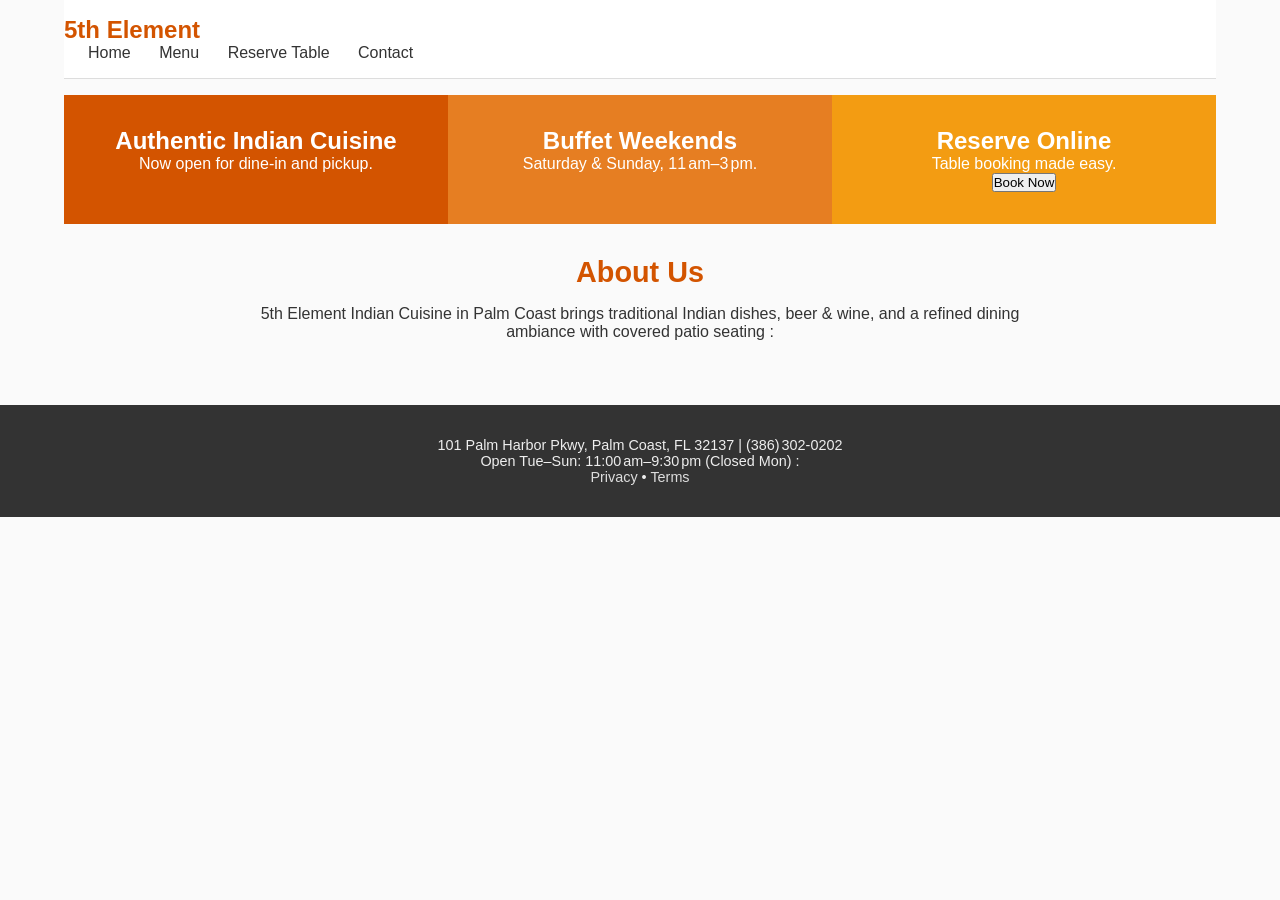
<file: index.html>
<!DOCTYPE html>
<html lang="en">
<head>
  <meta charset="UTF-8" /><meta name="viewport" content="width=device-width,initial-scale=1" />
  <title>5th Element Indian Cuisine – Palm Coast</title>
  <link rel="stylesheet" href="styles.css" />
</head>
<body>
  <header class="header container">
    <div class="logo">5th Element</div>

    <nav class="nav">
      <a href="index.html">Home</a>
      <a href="menu.html">Menu</a>
      <a href="reserve.html">Reserve Table</a>
      <a href="contact.html">Contact</a>
    </nav>
  </header>

  <div class="hero container">
    <div class="hero-panel">
      <h2>Authentic Indian Cuisine</h2>
      <p>Now open for dine‑in and pickup.</p>
    </div>
    <div class="hero-panel">
      <h2>Buffet Weekends</h2>
      <p>Saturday & Sunday, 11 am–3 pm.</p>
    </div>
    <div class="hero-panel">
      <h2>Reserve Online</h2>
      <p>Table booking made easy.</p>
      <button onclick="location.href='reserve.html'">Book Now</button>
    </div>
  </div>

  <section class="section container">
    <h2>About Us</h2>
    <p style="max-width: 800px; margin: 0 auto; text-align: center;">
      5th Element Indian Cuisine in Palm Coast brings traditional Indian dishes, beer & wine, and a refined dining ambiance with covered patio seating :
    </p>
  </section>

  <footer class="footer">
    <p>101 Palm Harbor Pkwy, Palm Coast, FL 32137 | (386) 302‑0202</p>
    <p>Open Tue–Sun: 11:00 am–9:30 pm (Closed Mon) :</p>
    <p><a href="#">Privacy</a> • <a href="#">Terms</a></p>
  </footer>
</body>
</html>
</file>
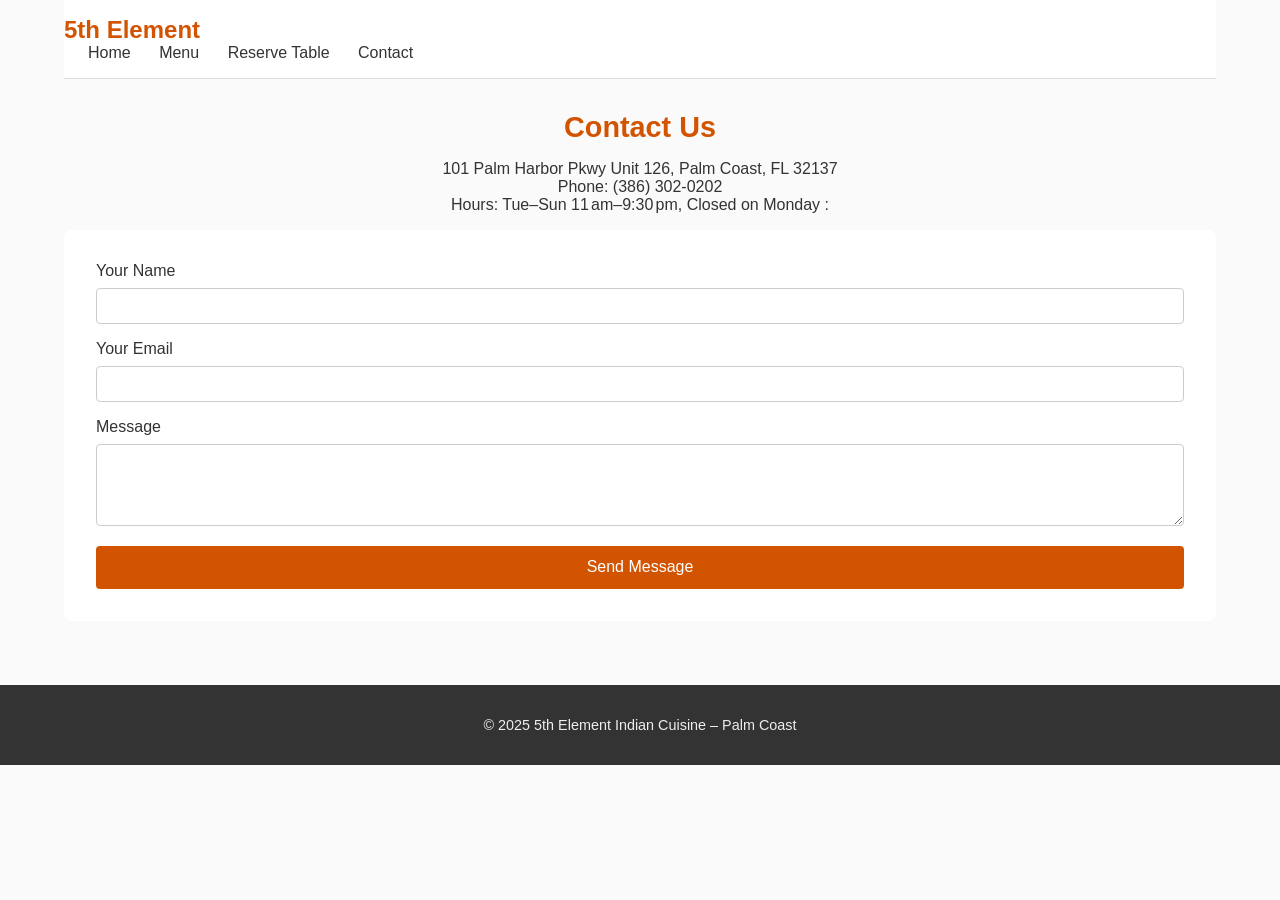
<file: contact.html>
<!DOCTYPE html>
<html lang="en"><head>
  <meta charset="UTF-8"/><meta name="viewport" content="width=device-width,initial-scale=1" />
  <title>Contact – 5th Element Palm Coast</title>
  <link rel="stylesheet" href="styles.css"/>
</head><body>
  <header class="header container">
    <div class="logo">5th Element</div>
    <nav class="nav">
      <a href="index.html">Home</a>
      <a href="menu.html">Menu</a>
      <a href="reserve.html">Reserve Table</a>
      <a href="contact.html">Contact</a>
    </nav>
  </header>

  <section class="section container">
    <h2>Contact Us</h2>
    <p style="text-align:center; margin-bottom:1rem;">
      101 Palm Harbor Pkwy Unit 126, Palm Coast, FL 32137<br/>
      Phone: (386) 302‑0202<br/>
      Hours: Tue–Sun 11 am–9:30 pm, Closed on Monday :
    </p>
    <form class="form">
      <label for="name">Your Name</label><input id="name" name="name" required/>
      <label for="email">Your Email</label><input id="email" name="email" type="email" required/>
      <label for="message">Message</label><textarea id="message" name="message" rows="4" required></textarea>
      <button type="submit">Send Message</button>
    </form>
  </section>

  <footer class="footer">
    <p>© 2025 5th Element Indian Cuisine – Palm Coast</p>
  </footer>
</body></html>
</file>
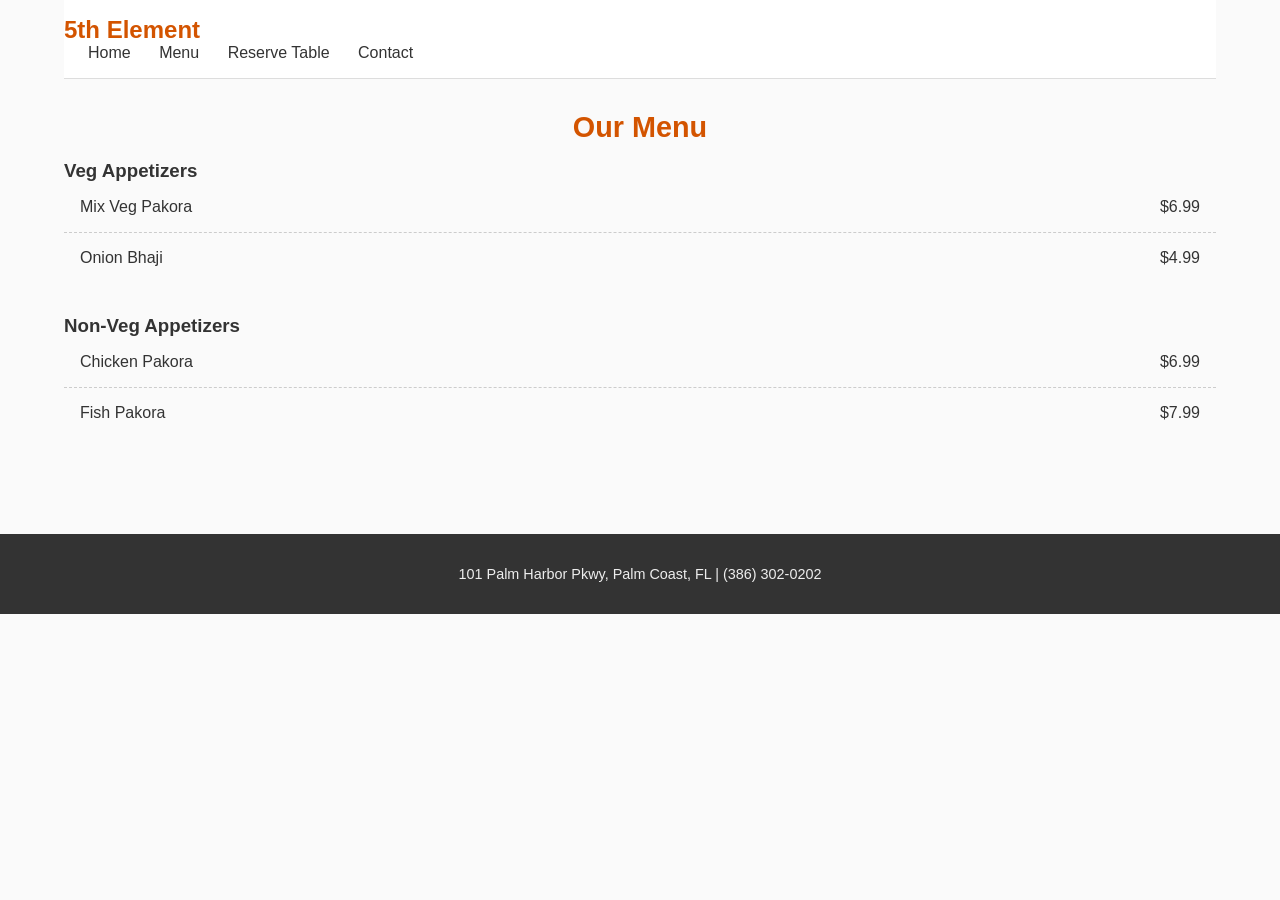
<file: menu.html>
<!DOCTYPE html>
<html lang="en"><head>
  <meta charset="UTF-8"/><meta name="viewport" content="width=device-width,initial-scale=1" />
  <title>Menu – 5th Element Palm Coast</title>
  <link rel="stylesheet" href="styles.css"/>
</head><body>
  <header class="header container">
    <div class="logo">5th Element</div>
    <nav class="nav">
      <a href="index.html">Home</a>
      <a href="menu.html">Menu</a>
      <a href="reserve.html">Reserve Table</a>
      <a href="contact.html">Contact</a>
    </nav>
  </header>

  <section class="section container">
    <h2>Our Menu</h2>

    <!-- Example categories -->
    <!-- Real categories based on OpenTable data: Appetizers, Soups & Salads, Thali, Tandoor, Indo‑Chinese, etc. :contentReference[oaicite:5]{index=5} -->

    <div id="appetizers" class="menu-category">
      <h3>Veg Appetizers</h3>
      <div class="menu-item"><span>Mix Veg Pakora</span><span>$6.99</span></div>
      <div class="menu-item"><span>Onion Bhaji</span><span>$4.99</span></div>
    </div>

    <div id="nonveg-appetizers" class="menu-category">
      <h3>Non‑Veg Appetizers</h3>
      <div class="menu-item"><span>Chicken Pakora</span><span>$6.99</span></div>
      <div class="menu-item"><span>Fish Pakora</span><span>$7.99</span></div>
    </div>

    <!-- Add more categories similarly from actual menu -->
  </section>

  <footer class="footer">
    <p>101 Palm Harbor Pkwy, Palm Coast, FL | (386) 302‑0202</p>
  </footer>
</body></html>
</file>
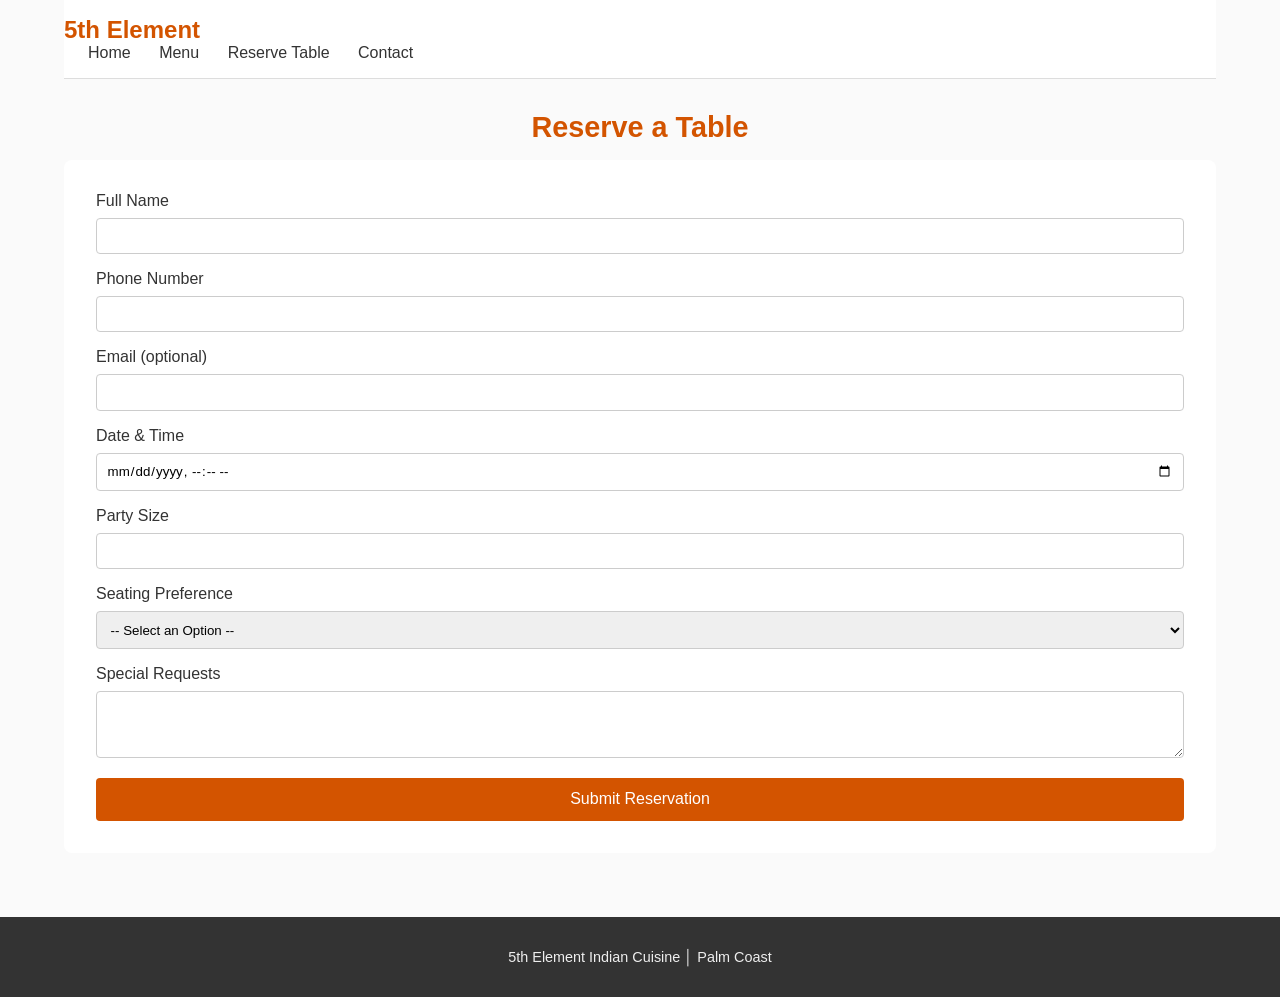
<file: reserve.html>
<!DOCTYPE html>
<html lang="en">
<head>
  <meta charset="UTF-8"/>
  <meta name="viewport" content="width=device-width,initial-scale=1" />
  <title>Reserve Table – 5th Element Palm Coast</title>
  <link rel="stylesheet" href="styles.css"/>
</head>
<body>
  <header class="header container">
    <div class="logo">5th Element</div>
    <nav class="nav">
      <a href="index.html">Home</a>
      <a href="menu.html">Menu</a>
      <a href="reserve.html">Reserve Table</a>
      <a href="contact.html">Contact</a>
    </nav>
  </header>

  <section class="section container">
    <h2>Reserve a Table</h2>
    <form class="form">
      <!-- Contact Information -->
      <label for="name">Full Name</label>
      <input id="name" name="name" required />

      <label for="phone">Phone Number</label>
      <input id="phone" name="phone" type="tel" required />

      <label for="email">Email (optional)</label>
      <input id="email" name="email" type="email" />

      <!-- Date and Party Info -->
      <label for="datetime">Date & Time</label>
      <input id="datetime" name="datetime" type="datetime-local" required />

      <label for="party">Party Size</label>
      <input id="party" name="party" type="number" min="1" required />

      <!-- Seating Preference -->
      <label for="seating">Seating Preference</label>
      <select id="seating" name="seating" required>
        <option value="">-- Select an Option --</option>
        <option value="indoor">Indoor</option>
        <option value="outdoor">Outdoor (Patio)</option>
        <option value="no-preference">No Preference</option>
      </select>

      <!-- Special Requests -->
      <label for="requests">Special Requests</label>
      <textarea id="requests" name="requests" rows="3"></textarea>

      <!-- Submit -->
      <button type="submit">Submit Reservation</button>
    </form>
  </section>

  <footer class="footer">
    <p>5th Element Indian Cuisine │ Palm Coast</p>
  </footer>
</body>
</html>
</file>
<file: styles.css>
/* Core resets */
* { margin: 0; padding: 0; box-sizing: border-box; font-family: sans-serif; }
body { background: #fafafa; color: #333; }
a { text-decoration: none; color: inherit; }
.container { width: 90%; max-width: 1200px; margin: 0 auto; }

/* Header/Nav */
.header { background: #fff; border-bottom: 1px solid #ddd; padding: 1rem 0; }
.header .container { display: flex; justify-content: space-between; align-items: center; }
.header .logo { font-size: 1.5rem; font-weight: bold; color: #d35400; }
.nav a { margin-left: 1.5rem; font-weight: 500; }
.nav a:hover { color: #d35400; }

/* Hero panels */
.hero { display: flex; flex-wrap: wrap; margin-top: 1rem; }
.hero-panel { flex: 1; min-width: 250px; padding: 2rem; background: #d35400; color: white; text-align: center; }
.hero-panel:nth-child(2) { background: #e67e22; }
.hero-panel:nth-child(3) { background: #f39c12; }

/* Sections */
.section { padding: 2rem 0; }
.section h2 { font-size: 1.8rem; margin-bottom: 1rem; text-align: center; color: #d35400; }

/* Menu page */
.menu-category { margin-bottom: 2rem; }
.menu-item { padding: 1rem; border-bottom: 1px dashed #ccc; display: flex; justify-content: space-between; }
.menu-item:last-child { border-bottom: none; }

/* Forms */
.form { background: #fff; padding: 2rem; border-radius: 8px; }
.form label { display: block; margin-bottom: 0.5rem; font-weight: 500; }
.form input, .form select, .form textarea { width: 100%; padding: 0.6rem; margin-bottom: 1rem; border: 1px solid #ccc; border-radius: 4px; }
.form button { width: 100%; padding: 0.8rem; background: #d35400; color: white; border: none; border-radius: 4px; font-size: 1rem; cursor: pointer; }
.form button:hover { background: #e67e22; }

/* Footer */
.footer { background: #333; color: #eee; padding: 2rem 0; text-align: center; font-size: 0.9rem; margin-top: 2rem; }
.footer a { color: #ddd; }
</file>
